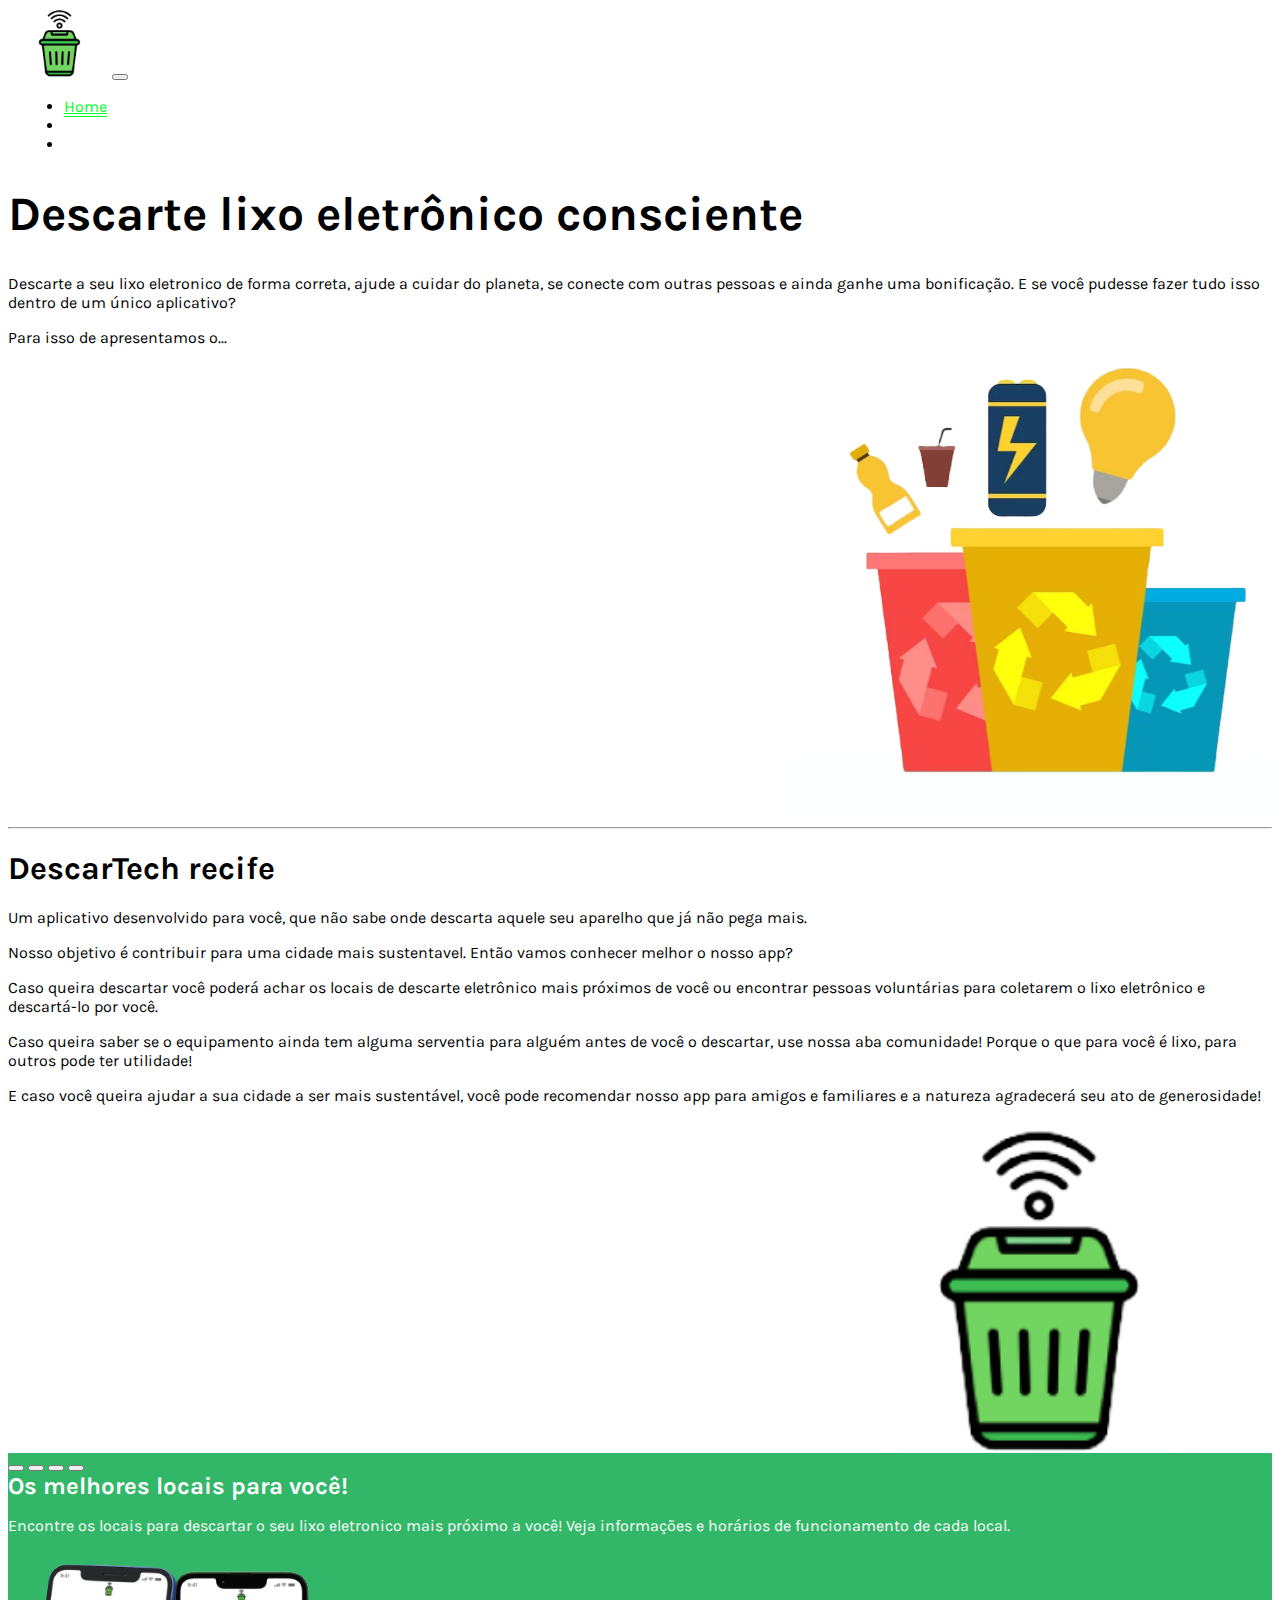
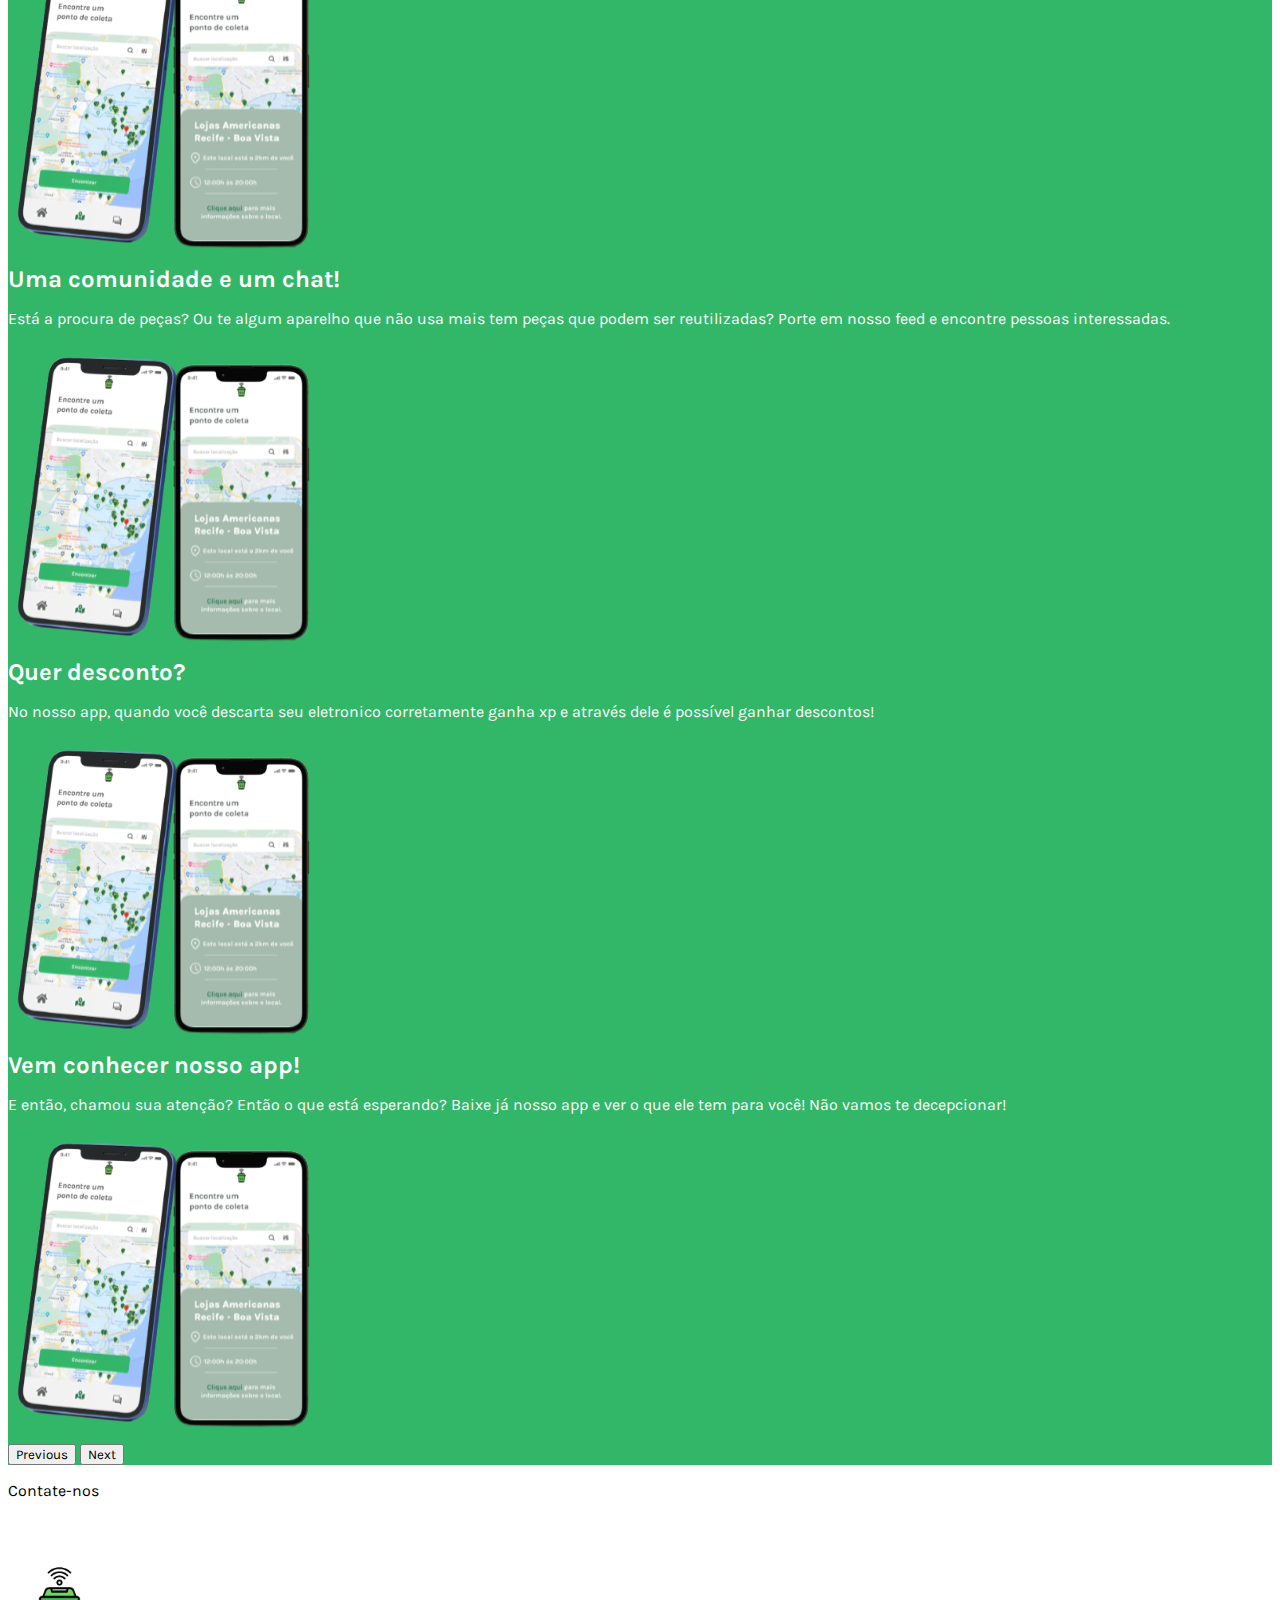
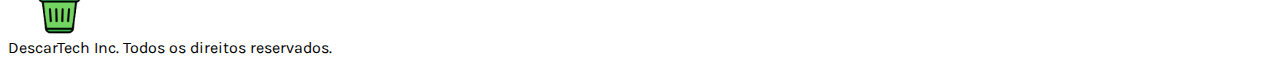
<file: index.html>
<!DOCTYPE html>
<html lang="pt-BR">
  <head>
    <meta charset="utf-8" />
    <meta name="viewport" content="width=device-width, initial-scale=1" />
    <title>DescarTech</title>
    <link rel="stylesheet" href="styles/home.css" />

    <link
      rel="shortcut icon"
      href="images/logo.svg"
      type="image/x-icon"
      size="1000"
    />

    <link rel="preconnect" href="https://fonts.googleapis.com" />
    <link rel="preconnect" href="https://fonts.gstatic.com" crossorigin />
    <link
      href="https://fonts.googleapis.com/css2?family=Karla:wght@400;700&display=swap"
      rel="stylesheet"
    />

    <link
      href="https://cdn.jsdelivr.net/npm/bootstrap@5.3.0/dist/css/bootstrap.min.css"
      rel="stylesheet"
      integrity="sha384-9ndCyUaIbzAi2FUVXJi0CjmCapSmO7SnpJef0486qhLnuZ2cdeRhO02iuK6FUUVM"
      crossorigin="anonymous"
    />
  </head>

  <body>
    <nav
      class="navbar navbar-expand-lg navbar-fixed-top bg-success"
      id="navbar"
    >
      <div class="container py-2">
        <img src="images/logo.svg" class="navbar-brand" alt="Logo" />

        <button
          class="navbar-toggler"
          type="button"
          data-bs-toggle="collapse"
          data-bs-target="#navbar-items"
          aria-controls="navbar-items"
          aria-expanded="false"
          aria-label="Toggle navigation"
        >
          <span class="navbar-toggler-icon"></span>
        </button>

        <div class="collapse navbar-collapse" id="navbar-items">
          <ul class="navbar-nav mb-2 mb-2 mb-lg-0">
            <li class="nav-item">
              <a href="index.html" class="nav-link active" aria-current="page"
                >Home</a
              >
            </li>

            <li class="nav-item">
              <a href="aboutUs.html" class="nav-link">Sobre nós</a>
            </li>

            <li class="nav-item">
              <a href="contact.html" class="nav-link">Contato</a>
            </li>
          </ul>
        </div>
      </div>
    </nav>

    <main>
      <div class="container py-5" id="main-section">
        <section class="row align-items-center">
          <div class="col-lg">
            <h1 class="text-center text-lg-start text-success title">
              Descarte lixo eletrônico consciente
            </h1>
            <p class="text-center text-lg-start text-body-tertiary mt-5">
              Descarte a seu lixo eletronico de forma correta, ajude a cuidar do
              planeta, se conecte com outras pessoas e ainda ganhe uma
              bonificação. E se você pudesse fazer tudo isso dentro de um único
              aplicativo?
            </p>
            <p class="text-center text-lg-start mt-5 text-body-tertiary">
              Para isso de apresentamos o...
            </p>
          </div>

          <div class="col-lg">
            <img
              src="images/junk-mail.png"
              class="d-none d-lg-block"
              alt="Lixo eletrônico"
            />
          </div>
        </section>

        <hr class="mt-5">

        <section class="row align-items-center justify-content-center">
          <div class="col-md mt-5">
            <h1 class="text-center text-lg-start text-success mb-5">
              DescarTech recife
            </h1>

            <p class="text-center text-lg-start text-body-tertiary">
              Um aplicativo desenvolvido para você, que não sabe onde descarta
              aquele seu aparelho que já não pega mais.
            </p>
  
            <p class="text-center text-lg-start text-body-tertiary">
              Nosso objetivo é contribuir para uma cidade mais sustentavel. Então
              vamos conhecer melhor o nosso app?
            </p>
  
            <p class="text-center text-lg-start text-body-tertiary">
              Caso queira descartar você poderá achar os locais de descarte
              eletrônico mais próximos de você ou encontrar pessoas voluntárias
              para coletarem o lixo eletrônico e descartá-lo por você.
            </p>
  
            <p class="text-center text-lg-start text-body-tertiary">
              Caso queira saber se o equipamento ainda tem alguma serventia para
              alguém antes de você o descartar, use nossa aba comunidade! Porque o
              que para você é lixo, para outros pode ter utilidade!
            </p>
  
            <p class="text-center text-lg-start text-body-tertiary">
              E caso você queira ajudar a sua cidade a ser mais sustentável, você
              pode recomendar nosso app para amigos e familiares e a natureza
              agradecerá seu ato de generosidade!
            </p>
          </div>

          <div class="col-md">
            <img src="images/logo.svg" class="d-none d-md-block"
            alt="Lixo eletrônico">
          </div>
          
        </section>
      </div>
    </main>

    <div
      id="carouselExampleCaptions"
      class="carousel slide"
      data-bs-ride="carousel"
    >
      <div class="carousel-indicators">
        <button
          type="button"
          data-bs-target="#carouselExampleCaptions"
          data-bs-slide-to="0"
          class="active"
          aria-current="true"
          aria-label="Slide 1"
        ></button>
        <button
          type="button"
          data-bs-target="#carouselExampleCaptions"
          data-bs-slide-to="1"
          aria-label="Slide 2"
        ></button>
        <button
          type="button"
          data-bs-target="#carouselExampleCaptions"
          data-bs-slide-to="2"
          aria-label="Slide 3"
        ></button>
        <button
          type="button"
          data-bs-target="#carouselExampleCaptions"
          data-bs-slide-to="3"
          aria-label="Slide 4"
        ></button>
      </div>

      <div class="carousel-inner">
        <div class="carousel-item active" data-bs-interval="5000">
          <div class="container-fluid row justify-content-center">
            <div
              class="w-75 row align-items-center py-4 justify-content-between"
            >
              <div class="col text-center text-md-start">
                <strong class="carousel-title mb-2"
                  >Os melhores locais para você!</strong
                >
                <p class="mt-4">
                  Encontre os locais para descartar o seu lixo eletronico mais
                  próximo a você! Veja informações e horários de funcionamento
                  de cada local.
                </p>
              </div>

              <div class="col">
                <img src="images/map-screens.svg" class="d-block" alt="..." />
              </div>
            </div>
          </div>
        </div>

        <div class="carousel-item" data-bs-interval="5000">
          <div class="container-fluid row justify-content-center">
            <div
              class="w-75 row align-items-center py-4 justify-content-between"
            >
              <div class="col text-center text-md-start">
                <strong class="carousel-title mb-2"
                  >Uma comunidade e um chat!</strong
                >
                <p class="mt-4">
                  Está a procura de peças? Ou te algum aparelho que não usa mais
                  tem peças que podem ser reutilizadas? Porte em nosso feed e
                  encontre pessoas interessadas.
                </p>
              </div>

              <div class="col">
                <img src="images/map-screens.svg" class="d-block" alt="..." />
              </div>
            </div>
          </div>
        </div>

        <div class="carousel-item" data-bs-interval="5000">
          <div class="container-fluid row justify-content-center">
            <div
              class="w-75 row align-items-center py-4 justify-content-between"
            >
              <div class="col text-center text-md-start">
                <strong class="carousel-title">Quer desconto?</strong>
                <p class="mt-4">
                  No nosso app, quando você descarta seu eletronico corretamente
                  ganha xp e através dele é possível ganhar descontos!
                </p>
              </div>

              <div class="col">
                <img src="images/map-screens.svg" class="d-block" alt="..." />
              </div>
            </div>
          </div>
        </div>

        <div class="carousel-item" data-bs-interval="5000">
          <div class="container-fluid row justify-content-center">
            <div
              class="w-75 row align-items-center py-4 justify-content-between"
            >
              <div class="col text-center text-md-start">
                <strong class="carousel-title">Vem conhecer nosso app!</strong>
                <p class="mt-4">
                  E então, chamou sua atenção? Então o que está esperando? Baixe
                  já nosso app e ver o que ele tem para você! Não vamos te
                  decepcionar!
                </p>
              </div>

              <div class="col">
                <img src="images/map-screens.svg" class="d-block" alt="..." />
              </div>
            </div>
          </div>
        </div>
      </div>

      <button
        class="carousel-control-prev"
        type="button"
        data-bs-target="#carouselExampleCaptions"
        data-bs-slide="prev"
      >
        <span class="carousel-control-prev-icon" aria-hidden="true"></span>
        <span class="visually-hidden">Previous</span>
      </button>

      <button
        class="carousel-control-next"
        type="button"
        data-bs-target="#carouselExampleCaptions"
        data-bs-slide="next"
      >
        <span class="carousel-control-next-icon" aria-hidden="true"></span>
        <span class="visually-hidden">Next</span>
      </button>
    </div>

    <footer class="bg-success mt-5">
      <div class="container py-3">
        <div class="row justify-content-between align-items-center">
          <div class="col">
            <p class="text-white">Contate-nos</p>
            <div class="row">
              <img
                src="images/instagram.svg"
                alt="Logo do Instagram"
                class="icon-social-media"
              />
              <img
                src="images/facebook.svg"
                alt="Logo do Facebook"
                class="icon-social-media"
              />
              <img
                src="images/youtube.svg"
                alt="Logo do YouTube"
                class="icon-social-media"
              />
            </div>
          </div>

          <div class="col text-center">
            <img
              src="images/logo.svg"
              class="d-none d-lg-inline-block"
              alt="Logo"
            />
          </div>

          <div class="col text-white text-end">
            DescarTech Inc. Todos os direitos reservados.
          </div>
        </div>
      </div>
    </footer>

    <script
      src="https://cdn.jsdelivr.net/npm/bootstrap@5.3.0/dist/js/bootstrap.bundle.min.js"
      integrity="sha384-geWF76RCwLtnZ8qwWowPQNguL3RmwHVBC9FhGdlKrxdiJJigb/j/68SIy3Te4Bkz"
      crossorigin="anonymous"
    ></script>
  </body>
</html>
</file>
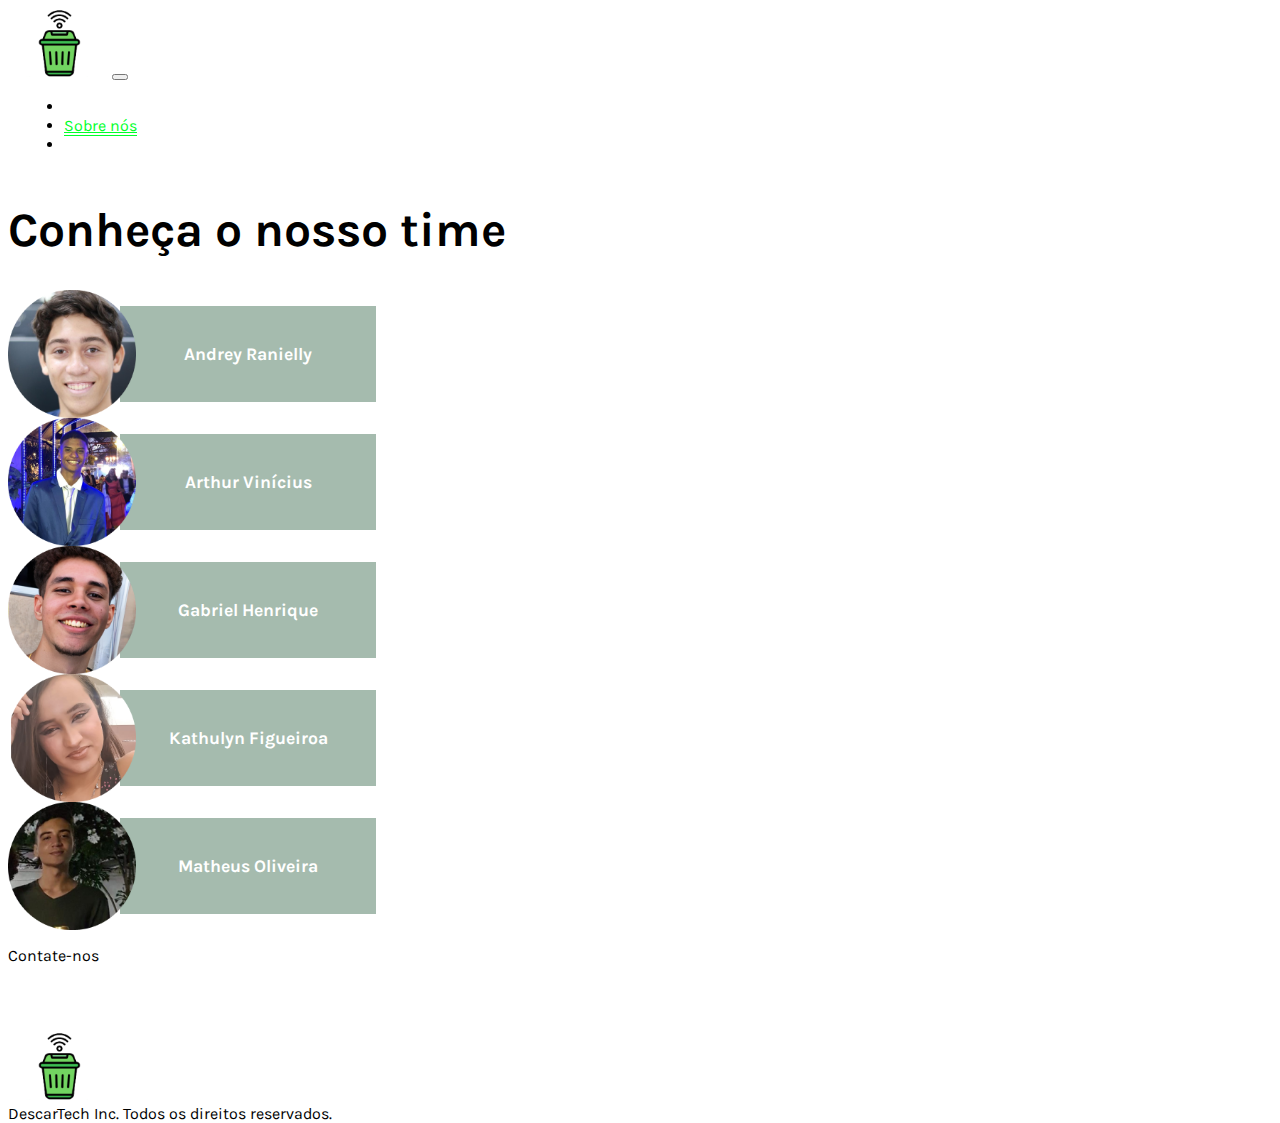
<file: aboutUs.html>
<!DOCTYPE html>
<html lang="en">
  <head>
    <meta charset="utf-8" />
    <meta name="viewport" content="width=device-width, initial-scale=1" />
    <title>Sobre nós</title>

    <link rel="stylesheet" href="styles/aboutUs.css" />

    <link rel="preconnect" href="https://fonts.googleapis.com" />
    <link rel="preconnect" href="https://fonts.gstatic.com" crossorigin />
    <link
      href="https://fonts.googleapis.com/css2?family=Karla:wght@400;700&display=swap"
      rel="stylesheet"
    />

    <link
      href="https://cdn.jsdelivr.net/npm/bootstrap@5.3.0/dist/css/bootstrap.min.css"
      rel="stylesheet"
      integrity="sha384-9ndCyUaIbzAi2FUVXJi0CjmCapSmO7SnpJef0486qhLnuZ2cdeRhO02iuK6FUUVM"
      crossorigin="anonymous"
    />
  </head>
  <body>
    <nav
      class="navbar navbar-expand-lg navbar-fixed-top bg-success"
      id="navbar"
    >
      <div class="container py-2">
        <img src="images/logo.svg" class="navbar-brand" alt="Logo" />

        <button
          class="navbar-toggler"
          type="button"
          data-bs-toggle="collapse"
          data-bs-target="#navbar-items"
          aria-controls="navbar-items"
          aria-expanded="false"
          aria-label="Toggle navigation"
        >
          <span class="navbar-toggler-icon"></span>
        </button>

        <div class="collapse navbar-collapse" id="navbar-items">
          <ul class="navbar-nav mb-2 mb-2 mb-lg-0">
            <li class="nav-item">
              <a href="index.html" class="nav-link">Home</a>
            </li>

            <li class="nav-item">
              <a href="aboutUs.html" class="nav-link active" aria-current="page"
                >Sobre nós</a
              >
            </li>

            <li class="nav-item">
              <a href="contact.html" class="nav-link">Contato</a>
            </li>
          </ul>
        </div>
      </div>
    </nav>

    <main  id="main-content">
      <div class="container py-5">
        <h1 class="text-success title text-center text-xl-start">Conheça o nosso time</h1>

        <div class="row gy-5 mt-2 justify-content-center">
          <div class="col-sm-8 col-md-6 col-xl-4 colllaborator-content">
            <img src="images/andrey-foto.png" class="circle rounded-circle" />
            <div class="colllaborator-name-box rounded">Andrey Ranielly</div>
          </div>

          <div class="col-sm-8 col-md-6 col-xl-4 colllaborator-content">
            <img src="images/arthur-foto.png" class="circle rounded-circle" />
            <div class="colllaborator-name-box rounded">Arthur Vinícius</div>
          </div>

          <div class="col-sm-8 col-md-6 col-xl-4 colllaborator-content">
            <img src="images/gabriel-foto.png" class="circle rounded-circle" />
            <div class="colllaborator-name-box rounded">Gabriel Henrique</div>
          </div>

          <div class="col-sm-8 col-md-6 col-xl-4 colllaborator-content">
            <img src="images/kathulyn-foto.png" class="circle rounded-circle" />
            <div class="colllaborator-name-box rounded">Kathulyn Figueiroa</div>
          </div>

          <div class="col-sm-8 col-md-6 col-xl-4 colllaborator-content">
            <img src="images/matheus-foto.png" class="circle rounded-circle" />
            <div class="colllaborator-name-box rounded">Matheus Oliveira</div>
          </div>
        </div>
      </div>
    </main>

    <footer class="container-fluid bg-success">
      <div class="container py-3">
        <div class="row justify-content-between align-items-center">
          <div class="col">
            <p class="text-white">Contate-nos</p>
            <div class="row">
              <img
                src="images/instagram.svg"
                alt="Logo do Instagram"
                class="icon-social-media"
              />
              <img
                src="images/facebook.svg"
                alt="Logo do Facebook"
                class="icon-social-media"
              />
              <img
                src="images/youtube.svg"
                alt="Logo do YouTube"
                class="icon-social-media"
              />
            </div>
          </div>

          <div class="col text-center">
            <img
              src="images/logo.svg"
              class="d-none d-lg-inline-block"
              alt="Logo"
            />
          </div>

          <div class="col text-white text-end">
            DescarTech Inc. Todos os direitos reservados.
          </div>
        </div>
      </div>
    </footer>

    <script
      src="https://cdn.jsdelivr.net/npm/bootstrap@5.3.0/dist/js/bootstrap.bundle.min.js"
      integrity="sha384-geWF76RCwLtnZ8qwWowPQNguL3RmwHVBC9FhGdlKrxdiJJigb/j/68SIy3Te4Bkz"
      crossorigin="anonymous"
    ></script>
  </body>
</html>
</file>
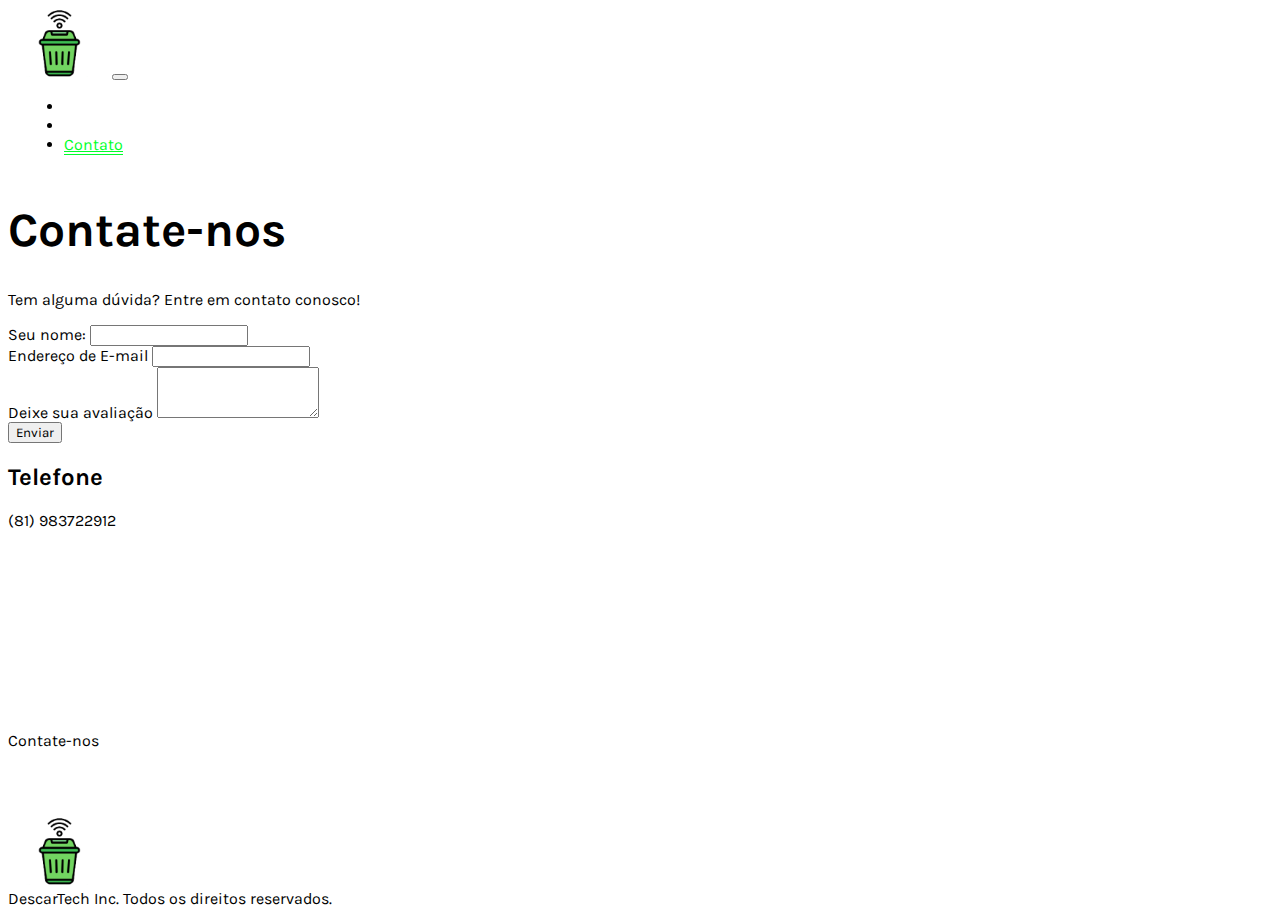
<file: contact.html>
<!DOCTYPE html>
<html lang="en">
  <head>
    <meta charset="utf-8" />
    <meta name="viewport" content="width=device-width, initial-scale=1" />
    <title>Contato</title>
    <link rel="stylesheet" href="styles/contact.css" />

    <link rel="preconnect" href="https://fonts.googleapis.com" />
    <link rel="preconnect" href="https://fonts.gstatic.com" crossorigin />
    <link
      href="https://fonts.googleapis.com/css2?family=Karla:wght@400;700&display=swap"
      rel="stylesheet"
    />

    <link
      href="https://cdn.jsdelivr.net/npm/bootstrap@5.3.0/dist/css/bootstrap.min.css"
      rel="stylesheet"
      integrity="sha384-9ndCyUaIbzAi2FUVXJi0CjmCapSmO7SnpJef0486qhLnuZ2cdeRhO02iuK6FUUVM"
      crossorigin="anonymous"
    />
  </head>
  <body>
    <nav
      class="navbar navbar-expand-lg navbar-fixed-top bg-success"
      id="navbar"
    >
      <div class="container py-2">
        <img src="images/logo.svg" class="navbar-brand" alt="Logo" />

        <button
          class="navbar-toggler"
          type="button"
          data-bs-toggle="collapse"
          data-bs-target="#navbar-items"
          aria-controls="navbar-items"
          aria-expanded="false"
          aria-label="Toggle navigation"
        >
          <span class="navbar-toggler-icon"></span>
        </button>

        <div class="collapse navbar-collapse" id="navbar-items">
          <ul class="navbar-nav mb-2 mb-2 mb-lg-0">
            <li class="nav-item">
              <a href="index.html" class="nav-link">Home</a>
            </li>

            <li class="nav-item">
              <a href="aboutUs.html" class="nav-link">Sobre nós</a>
            </li>

            <li class="nav-item">
              <a href="contact.html" class="nav-link active" aria-current="page">Contato</a>
            </li>
          </ul>
        </div>
      </div>
    </nav>

    <main class="container-fluid" id="main-section">
      <div class="container py-5">
        <div>
          <h1 class="text-success title">Contate-nos</h1>
          <p class="text-body-tertiary">Tem alguma dúvida? Entre em contato conosco!</p>

          <div class="mb-3">
            <label for="exampleFormControlInput" class="form-label">Seu nome:</label>
            <input type="text" class="form-control" id="exampleFormControlInput1" placeholder="">
          </div>


          <div class="mb-3">
            <label for="exampleFormControlInput" class="form-label">Endereço de E-mail</label>
            <input type="email" class="form-control" id="exampleFormControlInput1">
          </div>


          <div class="mb-3">
            <label for="exampleFormControlTextarea1" class="form-label">Deixe sua avaliação</label>
            <textarea class="form-control" id="exampleFormControlTextarea1" rows="3"></textarea>
          </div>

          <input class="btn btn-primary" type="submit" value="Enviar">
        </div>

        <div class="mt-5">
          <h2 class="text-success">Telefone</h2>
          <p class="text-body-tertiary">(81) 983722912</p>
        </div>
      </div>
    </main>

    <footer class="container-fluid bg-success">
      <div class="container py-3">
        <div class="row justify-content-between align-items-center">
          <div class="col">
            <p class="text-white">Contate-nos</p>
            <div class="row">
              <img
                src="images/instagram.svg"
                alt="Logo do Instagram"
                class="icon-social-media"
              />
              <img
                src="images/facebook.svg"
                alt="Logo do Facebook"
                class="icon-social-media"
              />
              <img
                src="images/youtube.svg"
                alt="Logo do YouTube"
                class="icon-social-media"
              />
            </div>
          </div>

          <div class="col text-center">
            <img
              src="images/logo.svg"
              class="d-none d-lg-inline-block"
              alt="Logo"
            />
          </div>

          <div class="col text-white text-end">
            DescarTech Inc. Todos os direitos reservados.
          </div>
        </div>
      </div>
    </footer>

    <script
      src="https://cdn.jsdelivr.net/npm/bootstrap@5.3.0/dist/js/bootstrap.bundle.min.js"
      integrity="sha384-geWF76RCwLtnZ8qwWowPQNguL3RmwHVBC9FhGdlKrxdiJJigb/j/68SIy3Te4Bkz"
      crossorigin="anonymous"
    ></script>
  </body>
</html>
</file>
<file: styles/home.css>
:root {
  --white: #FFFFFF;
  --light-green: #00FF29;
  --dark-green: #2B7A4B;
  --light-gray: #A6ABA8;
}

* {
  font-family: 'Karla', Arial, sans-serif;
}

html {
  font-size: 13px;
}

@media (min-width: 768px) {
  html {
    font-size: 14px;
  }
}

@media (min-width: 992px) {
  html {
    font-size: 16px;
  }
}

#navbar a {
  color: var(--white);
}

#navbar a:hover {
  color: var(--light-green);
}

#navbar a.active {
  color: var(--light-green);
  border-bottom: 1px solid var(--light-green);
}

#navbar-items .navbar-nav {
  margin-left: auto;
}

#navbar-items .navbar-nav .nav-item {
  margin: 0 1rem;
}

#main-section .title {
  font-size: 3rem;
  font-weight: 700;
}

#main-section img {
  display: block;
  width: 30rem;
  margin-left: auto;
}

.carousel {
  background: #32B768;
  color: var(--white);
}

.carousel .carousel-title {
  font-size: 1.5rem;
}

footer .icon-social-media {
  width: 3rem;
}
</file>
<file: styles/aboutUs.css>
:root {
  --white: #FFFFFF;
  --light-green: #00FF29;
  --dark-green: #2B7A4B;
  --light-gray: #A6ABA8;
  --gray: #D9D9D9;
  --satureded-green: #A5BBAE;
}

* {
  font-family: 'Karla', Arial, sans-serif;
}

html {
  font-size: 13px;
}

body {
  display: flex;
  flex-direction: column;
}

html, body {
  width: 100%;
  height: 100vh;
}

@media (min-width: 768px) {
  html {
    font-size: 14px;
  }
}

@media (min-width: 992px) {
  html {
    font-size: 16px;
  }
}

#navbar a {
  color: var(--white);
}

#navbar a:hover {
  color: var(--light-green);
}

#navbar a.active {
  color: var(--light-green);
  border-bottom: 1px solid var(--light-green);
}

#navbar-items .navbar-nav {
  margin-left: auto;
}

#navbar-items .navbar-nav .nav-item {
  margin: 0 1rem;
}

#main-content {
  flex: 1;
}

#main-content .title {
  font-size: 3rem;
  font-weight: 700;
}

#main-content .colllaborator-content {
  display: flex;
  align-items: center;

  position: relative;

}

#main-content .circle {
  width: 8rem;
  height: 8rem;

  z-index: 5;
}

#main-content .colllaborator-name-box {
  background-color: var(--satureded-green);
  color: var(--white);

  height: 6rem;
  width: 16rem;

  display: flex;
  align-items: center;
  justify-content: center;

  position: absolute;
  left: 7rem;

  font-size: 1.1rem;
  font-weight: 700;
}

footer .icon-social-media {
  width: 3rem;
}
</file>
<file: styles/contact.css>
:root {
  --white: #FFFFFF;
  --light-green: #00FF29;
  --dark-green: #2B7A4B;
  --light-gray: #A6ABA8;
}

* {
  font-family: 'Karla', Arial, sans-serif;
}

html {
  font-size: 13px;
}

body {
  display: flex;
  flex-direction: column;
}

html, body {
  width: 100%;
  height: 100vh;
}

@media (min-width: 768px) {
  html {
    font-size: 14px;
  }
}

@media (min-width: 992px) {
  html {
    font-size: 16px;
  }
}

#navbar a {
  color: var(--white);
}

#navbar a:hover {
  color: var(--light-green);
}

#navbar a.active {
  color: var(--light-green);
  border-bottom: 1px solid var(--light-green);
}

#navbar-items .navbar-nav {
  margin-left: auto;
}

#navbar-items .navbar-nav .nav-item {
  margin: 0 1rem;
}

#main-section {
  flex: 1;

}

#main-section .title {
  font-size: 3rem;
  font-weight: 700;
}

footer .icon-social-media {
  width: 3rem;
}
</file>
